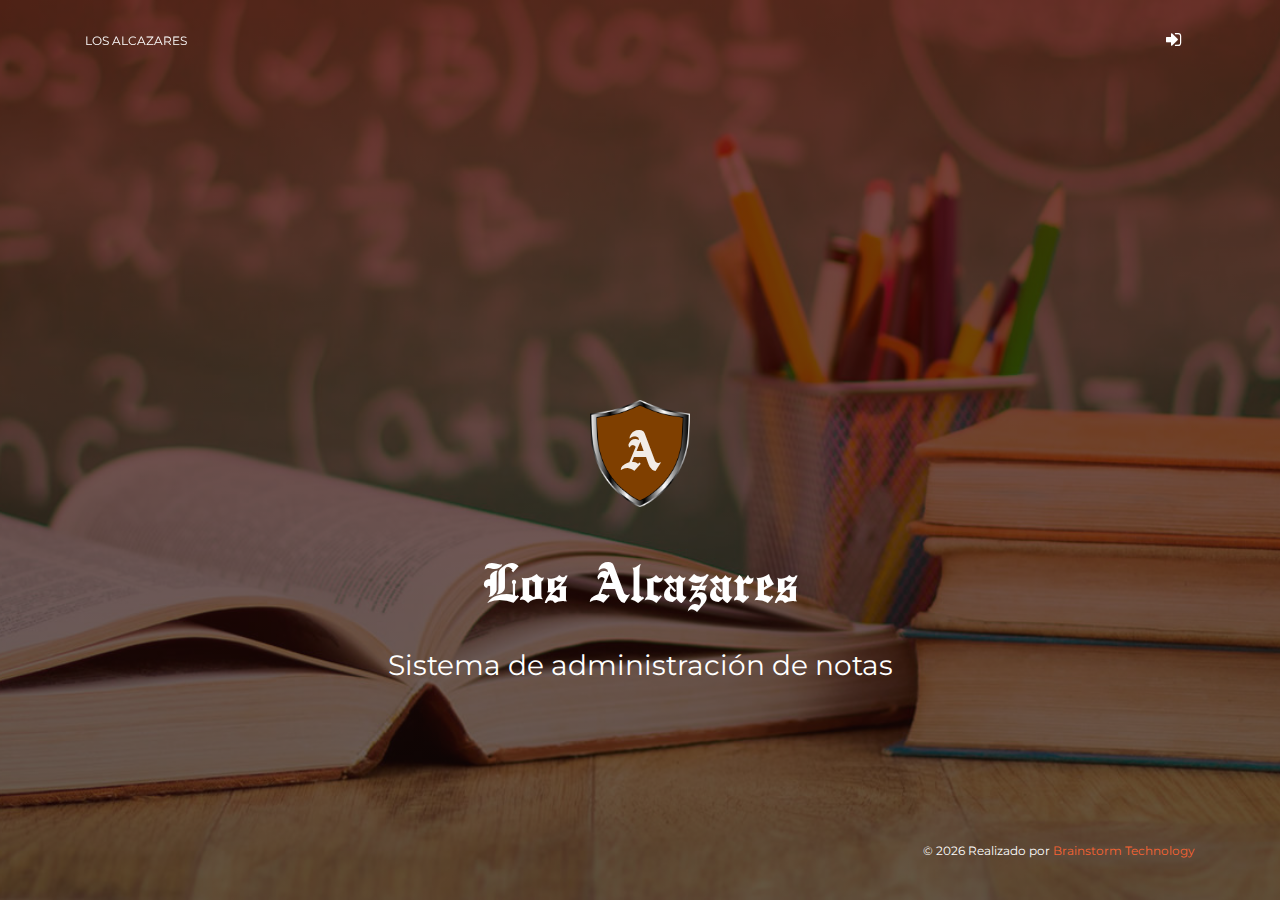
<file: index.html>
<!DOCTYPE html>
<html lang="es">

<head>
    <meta charset="utf-8" />
    <link rel="icon" type="image/png" href="./login/assets/img/favicon.png" />
    <meta http-equiv="X-UA-Compatible" content="IE=edge,chrome=1" />
    <title>LOS ALCAZARES</title>
    <meta content='width=device-width, initial-scale=1.0, maximum-scale=1.0, user-scalable=0, shrink-to-fit=no' name='viewport' />
    <!--     Fonts and icons     -->
    <link href="https://fonts.googleapis.com/css?family=Montserrat:400,700,200" rel="stylesheet" />
    <link href="./login/assets/css/font-awesome/font-awesome.min.css" rel="stylesheet" />
    <!-- CSS Files -->
    <link href="./login/assets/css/bootstrap.min.css" rel="stylesheet" />
    <link href="./login/assets/css/now-ui-kit.css?v=1.1.0" rel="stylesheet" />
    <!-- CSS Just for demo purpose, don't include it in your project -->
    <link href="./login/assets/css/demo.css" rel="stylesheet" />
    <link href="./login/assets/css/titulo.css" rel="stylesheet" />
</head>

<body class="login-page sidebar-collapse"  ondragstart="return false" onselectstart="return false" oncontextmenu="return false">
    <!-- Navbar -->
    <nav class="navbar navbar-expand-lg bg-primary fixed-top navbar-transparent " color-on-scroll="400">
        <div class="container">
            <div class="navbar-translate">
                <a class="navbar-brand" href="./" rel="tooltip" title="Sistema de reporte" data-placement="bottom" >
                    LOS ALCAZARES
                </a>
                <button class="navbar-toggler navbar-toggler" type="button" data-toggle="collapse" data-target="#navigation" aria-controls="navigation-index" aria-expanded="false" aria-label="Toggle navigation">
                    <span class="navbar-toggler-bar bar1"></span>
                    <span class="navbar-toggler-bar bar2"></span>
                    <span class="navbar-toggler-bar bar3"></span>
                </button>
            </div>
            <div class="collapse navbar-collapse justify-content-end" id="navigation" data-nav-image="./login/assets/img/blurred-image-1.jpg">
                <ul class="navbar-nav">
                    <li class="nav-item">
                        <a class="nav-link" rel="tooltip" title="Ingresar al sistema" data-placement="bottom" href="login/control/login.php">
                            <i class="fa fa-sign-in" aria-hidden="true"></i>
                            <p class="d-lg-none d-xl-none">Iniciar sesión</p>
                        </a>
                    </li>
                </ul>
            </div>
        </div>
    </nav>    
    <!-- End Navbar -->
    <div class="page-header" filter-color="orange">
        <div class="page-header-image" style="background-image:url(login/assets/img/heade.jpg)"></div>
        <div class="container">
            <div class="content-center brand" id="padre">
                    <img class="n-logo" src="assets/img/escudo.png" alt="Logo de LOS ALCAZARES">
                    <div id="uno">
                        <h1 class="titulo">A</h1>
                    </div>
                
                <h1 class="titulo">Los Alcazares</h1>
                <h3>Sistema de administración de notas</h3>
            </div>
        </div>

        <footer class="footer">
            <div class="container">
                 <p class="copyright pull-right">
                    &copy; <script>document.write(new Date().getFullYear())</script> Realizado por <a href="www.brainstormtechnology.com">Brainstorm Technology</a>
                </p>
            </div>
        </footer>
    </div>
</body>
<!--   Core JS Files   -->
<script src="./login/assets/js/core/jquery.3.2.1.min.js" type="text/javascript"></script>
<script src="./login/assets/js/core/popper.min.js" type="text/javascript"></script>
<script src="./login/assets/js/core/bootstrap.min.js" type="text/javascript"></script>
<!--  Plugin for Switches, full documentation here: http://www.jque.re/plugins/version3/bootstrap.switch/ -->
<script src="./login/assets/js/plugins/bootstrap-switch.js"></script>
<!--  Plugin for the Sliders, full documentation here: http://refreshless.com/nouislider/ -->
<script src="./login/assets/js/plugins/nouislider.min.js" type="text/javascript"></script>
<!--  Plugin for the DatePicker, full documentation here: https://github.com/uxsolutions/bootstrap-datepicker -->
<script src="./login/assets/js/plugins/bootstrap-datepicker.js" type="text/javascript"></script>
<!-- Control Center for Now Ui Kit: parallax effects, scripts for the example pages etc -->
<script src="./login/assets/js/now-ui-kit.js?v=1.1.0" type="text/javascript"></script>

</html>
</file>
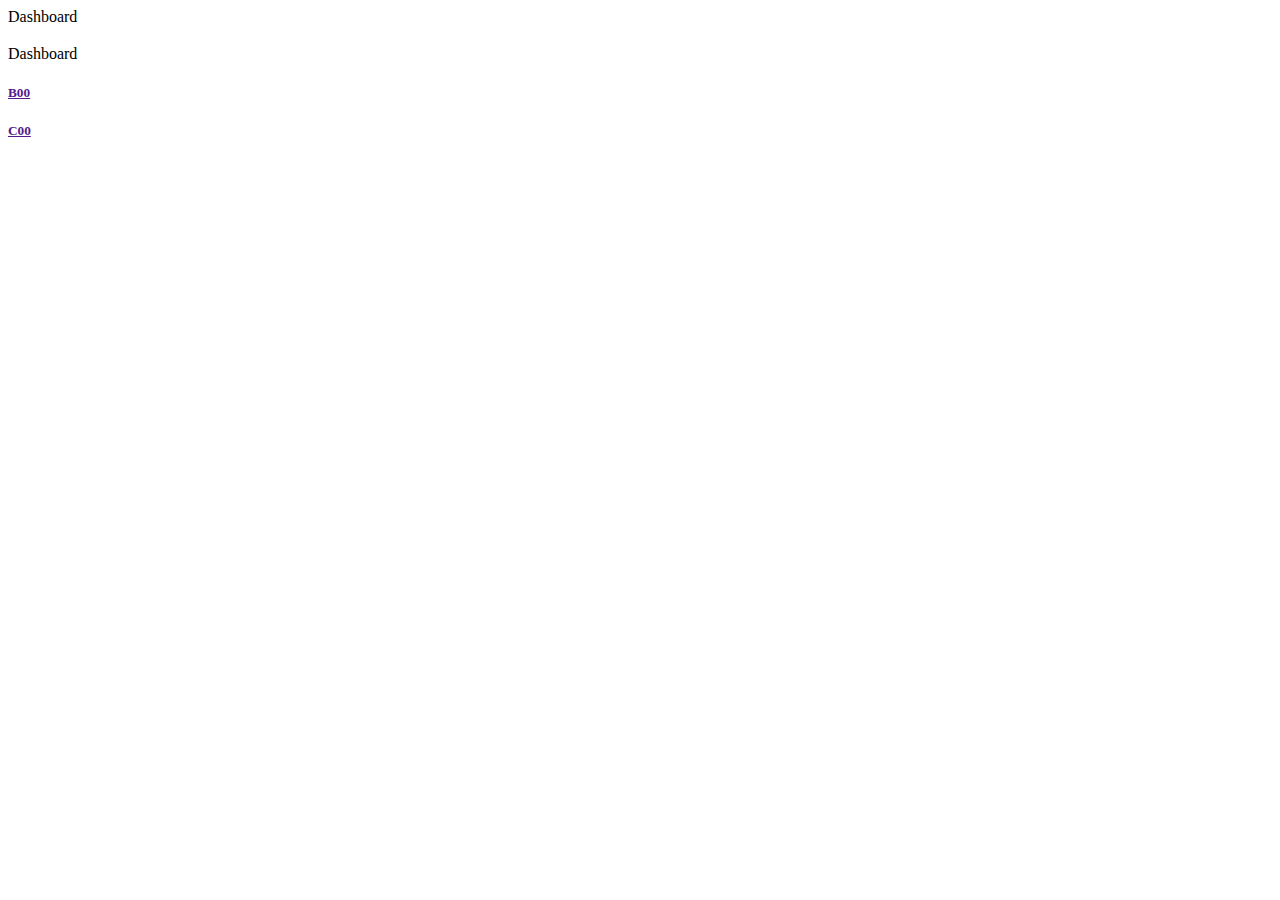
<file: control/pr.html>
<html>
<head>
	<title></title>
</head>
<body>
<p><a class="text-info" data-toggle="modal" data-target="#myModal">
                               <h3> <ion-icon name="cloud-upload"></ion-icon></h3>
                                <p class="hidden-lg hidden-md">Dashboard</p>
                            </a><a class="text-info" data-toggle="modal" data-target="#myModal">
                               <h3> <ion-icon name="eye"></ion-icon></h3>
                                <p class="hidden-lg hidden-md">Dashboard</p>
                            </a></p>

                            <p><h5><a href="">B00</a></h5><h5><a href="">C00</a></h5></p>
</body>
</html>
</file>
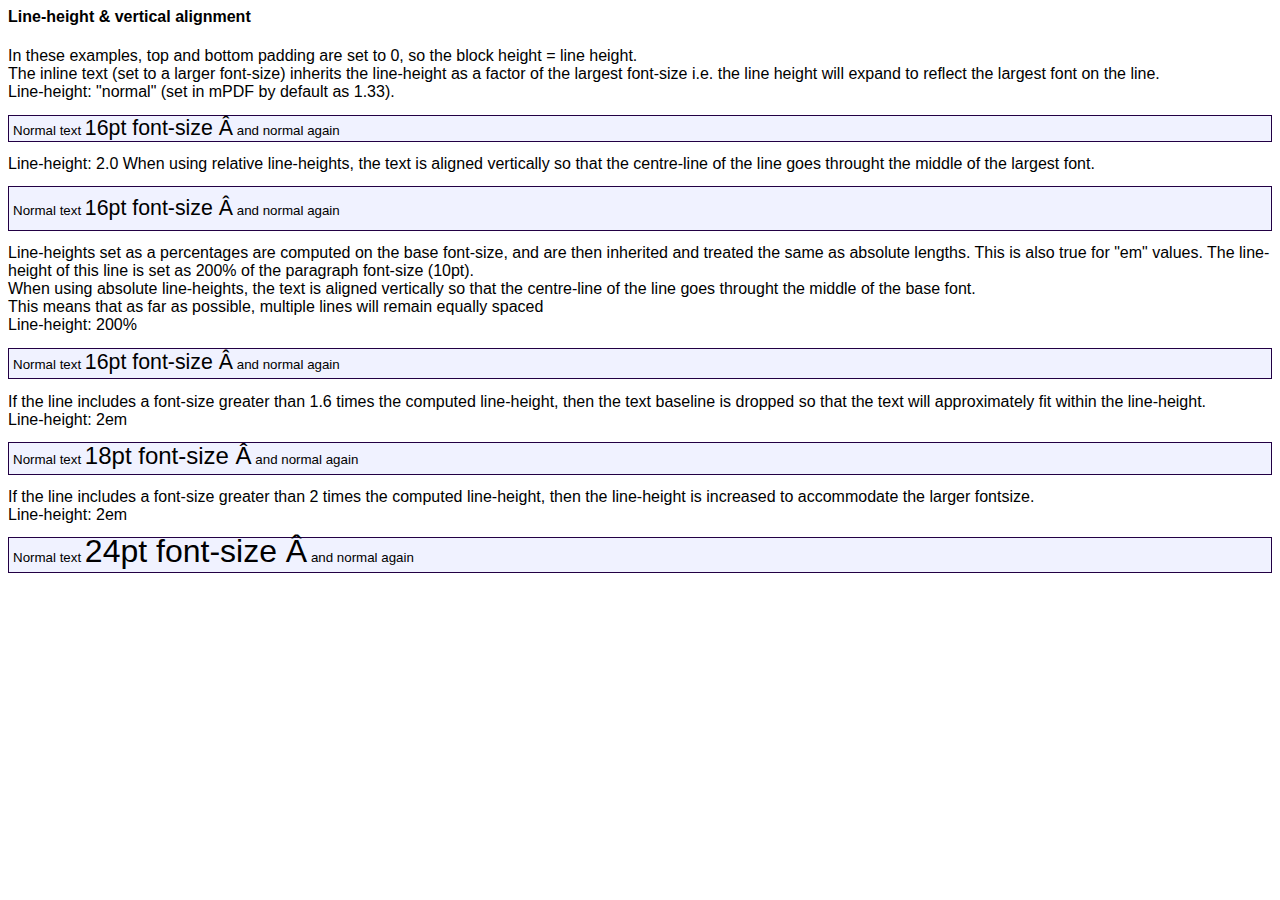
<file: libs/pdf/examples/example52_lineheight.htm>
<html>
<head>
<style>
body { font-family: Arial, Helvetica, sans-serif; }
.gradient {
	border:0.1mm solid #220044; 
	background-color: #f0f2ff;
	background-gradient: linear #c7cdde #f0f2ff 0 1 0 0.5;
}
</style>
</head>
<body>
<h4>Line-height & vertical alignment</h4>
<div>In these examples, top and bottom padding are set to 0, so the block height = line height.</div>
<div>The inline text (set to a larger font-size) inherits the line-height as a factor of the largest font-size i.e. the line height will expand to reflect the largest font on the line.<br />
Line-height: "normal" (set in mPDF by default as 1.33).</div>
<p class="gradient" style="font-size: 10pt; line-height: normal; padding: 0 0.3em;">Normal text <span style="font-size: 16pt;">16pt font-size &#194;</span> and normal again</p>

<div>Line-height: 2.0 When using relative line-heights, the text is aligned vertically so that the centre-line of the line goes throught the middle of the largest font.</div>
<p class="gradient" style="font-size: 10pt; line-height: 2.0; padding: 0 0.3em;">Normal text <span style="font-size: 16pt;">16pt font-size &#194;</span> and normal again</p>

<div>Line-heights set as a percentages are computed on the base font-size, and are then inherited and treated the same as absolute lengths. This is also true for "em" values. The line-height of this line is set as 200% of the paragraph font-size (10pt).<br />
When using absolute line-heights, the text is aligned vertically so that the centre-line of the line goes throught the middle of the base font.<br />
This means that as far as possible, multiple lines will remain equally spaced<br />
Line-height: 200% </div>
<p class="gradient" style="font-size: 10pt; line-height: 200%; padding: 0 0.3em;">Normal text <span style="font-size: 16pt;">16pt font-size &#194;</span> and normal again</p>

<div>If the line includes a font-size greater than 1.6 times the computed line-height, then the text baseline is dropped so that the text will approximately fit within the line-height.
<br />Line-height: 2em</div>
<p class="gradient" style="font-size: 10pt; line-height: 2em; padding: 0 0.3em;">Normal text <span style="font-size: 18pt;">18pt font-size &#194;</span> and normal again</p>

<div>If the line includes a font-size greater than 2 times the computed line-height, then the line-height is increased to accommodate the larger fontsize.<br />
Line-height: 2em</div>
<p class="gradient" style="font-size: 10pt; line-height: 2em; padding: 0 0.3em;">Normal text <span style="font-size: 24pt;">24pt font-size &#194;</span> and normal again</p>
</body>
</html>
</file>
<file: login/assets/css/demo.css>
.tim-row {
    margin-bottom: 20px;
}

.tim-white-buttons {
    background-color: #777777;
}

.typography-line {
    padding-left: 25%;
    margin-bottom: 35px;
    position: relative;
    display: block;
    width: 100%;
}

.typography-line span {
    bottom: 10px;
    color: #c0c1c2;
    display: block;
    font-weight: 400;
    font-size: 13px;
    line-height: 13px;
    left: 0;
    margin-left: 20px;
    position: absolute;
    width: 260px;
    text-transform: none;
}

.tim-row {
    padding-top: 60px;
}

.tim-row h3 {
    margin-top: 0;
}

.switch {
    margin-right: 20px;
}

#navbar-full .navbar {
    border-radius: 0 !important;
    margin-bottom: 15px;
    z-index: 2;
}

#menu-dropdown .navbar {
    border-radius: 3px;
}

#pagination-row .pagination-container {
    height: 100%;
    max-height: 100%;
    display: flex;
    align-items: center;
}

#icons-row i.now-ui-icons {
    font-size: 30px;
}

.space {
    height: 130px;
    display: block;
}

.space-110 {
    height: 110px;
    display: block;
}

.space-50 {
    height: 50px;
    display: block;
}

.space-70 {
    height: 70px;
    display: block;
}

.navigation-example .img-src {
    background-attachment: scroll;
}

.navigation-example {
    background-position: center center;
    background-size: cover;
    margin-top: 0;
    min-height: 740px;
    height: 100%;
}

#notifications {
    background-color: #FFFFFF;
    display: block;
    width: 100%;
    position: relative;
}

.tim-note {
    text-transform: capitalize;
}

#buttons .btn,
#javascriptComponents .btn {
    margin: 0 0px 10px;
}

.space-100 {
    height: 100px;
    display: block;
    width: 100%;
}

.be-social {
    padding-bottom: 20px;
    /*     border-bottom: 1px solid #aaa; */
    margin: 0 auto 40px;
}

.txt-white {
    color: #FFFFFF;
}

.txt-gray {
    color: #ddd !important;
}

.parallax {
    width: 100%;
    height: 570px;
    display: block;
    background-attachment: fixed;
    background-repeat: no-repeat;
    background-size: cover;
    background-position: center center;
}

.logo-container .logo {
    overflow: hidden;
    border-radius: 50%;
    border: 1px solid #333333;
    width: 50px;
    float: left;
}

.logo-container .brand {
    font-size: 16px;
    color: #FFFFFF;
    line-height: 18px;
    float: left;
    margin-left: 10px;
    margin-top: 7px;
    width: 70px;
    height: 40px;
    text-align: left;
}

.logo-container .brand-material {
    font-size: 18px;
    margin-top: 15px;
    height: 25px;
    width: auto;
}

.logo-container .logo img {
    width: 100%;
}

.navbar-small .logo-container .brand {
    color: #333333;
}

.fixed-section {
    top: 90px;
    max-height: 80vh;
    overflow: scroll;
    position: sticky;
}

.fixed-section ul {
    padding: 0;
}

.fixed-section ul li {
    list-style: none;
}

.fixed-section li a {
    font-size: 14px;
    padding: 2px;
    display: block;
    color: #666666;
}

.fixed-section li a.active {
    color: #00bbff;
}

.fixed-section.float {
    position: fixed;
    top: 100px;
    width: 200px;
    margin-top: 0;
}

.parallax .parallax-image {
    width: 100%;
    overflow: hidden;
    position: absolute;
}

.parallax .parallax-image img {
    width: 100%;
}

@media (max-width: 768px) {
    .parallax .parallax-image {
        width: 100%;
        height: 640px;
        overflow: hidden;
    }
    .parallax .parallax-image img {
        height: 100%;
        width: auto;
    }
}


/*.separator{
    content: "Separator";
    color: #FFFFFF;
    display: block;
    width: 100%;
    padding: 20px;
}
.separator-line{
    background-color: #EEE;
    height: 1px;
    width: 100%;
    display: block;
}
.separator.separator-gray{
    background-color: #EEEEEE;
}*/

.social-buttons-demo .btn {
    margin-right: 5px;
    margin-bottom: 7px;
}

.img-container {
    width: 100%;
    overflow: hidden;
}

.img-container img {
    width: 100%;
}

.lightbox img {
    width: 100%;
}

.lightbox .modal-content {
    overflow: hidden;
}

.lightbox .modal-body {
    padding: 0;
}

@media screen and (min-width: 991px) {
    .lightbox .modal-dialog {
        width: 960px;
    }
}

@media (max-width: 991px) {
    .fixed-section.affix {
        position: relative;
        margin-bottom: 100px;
    }
}

@media (max-width: 768px) {
    .btn,
    .btn-morphing {
        margin-bottom: 10px;
    }
    .parallax .motto {
        top: 170px;
        margin-top: 0;
        font-size: 60px;
        width: 270px;
    }
}


/*       Loading dots  */


/*      transitions */

.presentation .front,
.presentation .front:after,
.presentation .front .btn,
.logo-container .logo,
.logo-container .brand {
    -webkit-transition: all .2s;
    -moz-transition: all .2s;
    -o-transition: all .2s;
    transition: all .2s;
}

#images h4 {
    margin-bottom: 30px;
}

#javascriptComponents {
    padding-bottom: 0;
}


/*      layer animation          */

.layers-container {
    display: block;
    margin-top: 50px;
    position: relative;
}

.layers-container img {
    position: absolute;
    width: 100%;
    height: auto;
    top: 0;
    left: 0;
    text-align: center;
}

.animate {
    transition: 1.5s ease-in-out;
    -moz-transition: 1.5s ease-in-out;
    -webkit-transition: 1.5s ease-in-out;
}

.navbar-default.navbar-small .logo-container .brand {
    color: #333333;
}

.navbar-transparent.navbar-small .logo-container .brand {
    color: #FFFFFF;
}

.navbar-default.navbar-small .logo-container .brand {
    color: #333333;
}

.sharing-area {
    margin-top: 80px;
}

.sharing-area .btn {
    margin: 15px 4px 0;
}

.section-thin,
.section-notifications {
    padding: 0;
}

.section-navbars {
    padding-top: 0;
}

#navbar .navbar {
    margin-bottom: 20px;
}

#navbar .navbar-toggler,
#menu-dropdown .navbar-toggler {
    pointer-events: none;
}

.section-tabs {
    background: #EEEEEE;
}

.section-pagination {
    padding-bottom: 0;
}

.section-download {
    padding-top: 130px;
}

.section-download .description {
    margin-bottom: 60px;
}

.section-download h4 {
    margin-bottom: 25px;
}

.section-examples a {
    text-decoration: none;
}

.section-examples a+a {
    margin-top: 30px;
}

.section-examples h5 {
    margin-top: 30px;
}

.components-page .wrapper>.header,
.tutorial-page .wrapper>.header {
    height: 500px;
    padding-top: 128px;
    background-size: cover;
    background-position: center center;
}

.components-page .title,
.tutorial-page .title {
    color: #FFFFFF;
}

.brand .h1-seo {
    font-size: 2.8em;
    text-transform: uppercase;
    font-weight: 300;
}

.brand .n-logo {
    max-width: 100px;
    margin-bottom: 40px;
}

.invision-logo {
    max-width: 70px;
    top: -2px;
    position: relative;
}

.creative-tim-logo {
    max-width: 140px;
    top: -2px;
    position: relative;
}

.section-javascript .title {
    margin-bottom: 0;
}

.navbar .switch-background {
    display: block;
}

.navbar-transparent .switch-background {
    display: none;
}

.section-signup .col .btn {
    margin-top: 30px;
}

#buttons-row .btn {
    margin-bottom: 10px;
}

.section-basic {
    padding-top: 0;
}

.section-images {
    padding-bottom: 0;
}

@media screen and (max-width: 991px) {
    .section-navbars .navbar-collapse {
        display: none !important;
    }
}
</file>
<file: login/assets/css/titulo.css>
@font-face
{
   font-family: "English_towne";
   src: url("../fonts/EnglishTowne.ttf");
   
}

.titulo{
	font-family: "English_towne";
	font-size: 60px;
}

#padre {
   border-radius: 4px;
  height: 100px;
  position: relative;
  
}

#uno {
  
  border-radius: 4px;
  left: 0;
  top: 0;
  right: 0;
  bottom: 0;
  margin: auto;
  position: absolute;
  height: 70px;
  width: 70px;
  opacity: 0.9;
}
</file>
